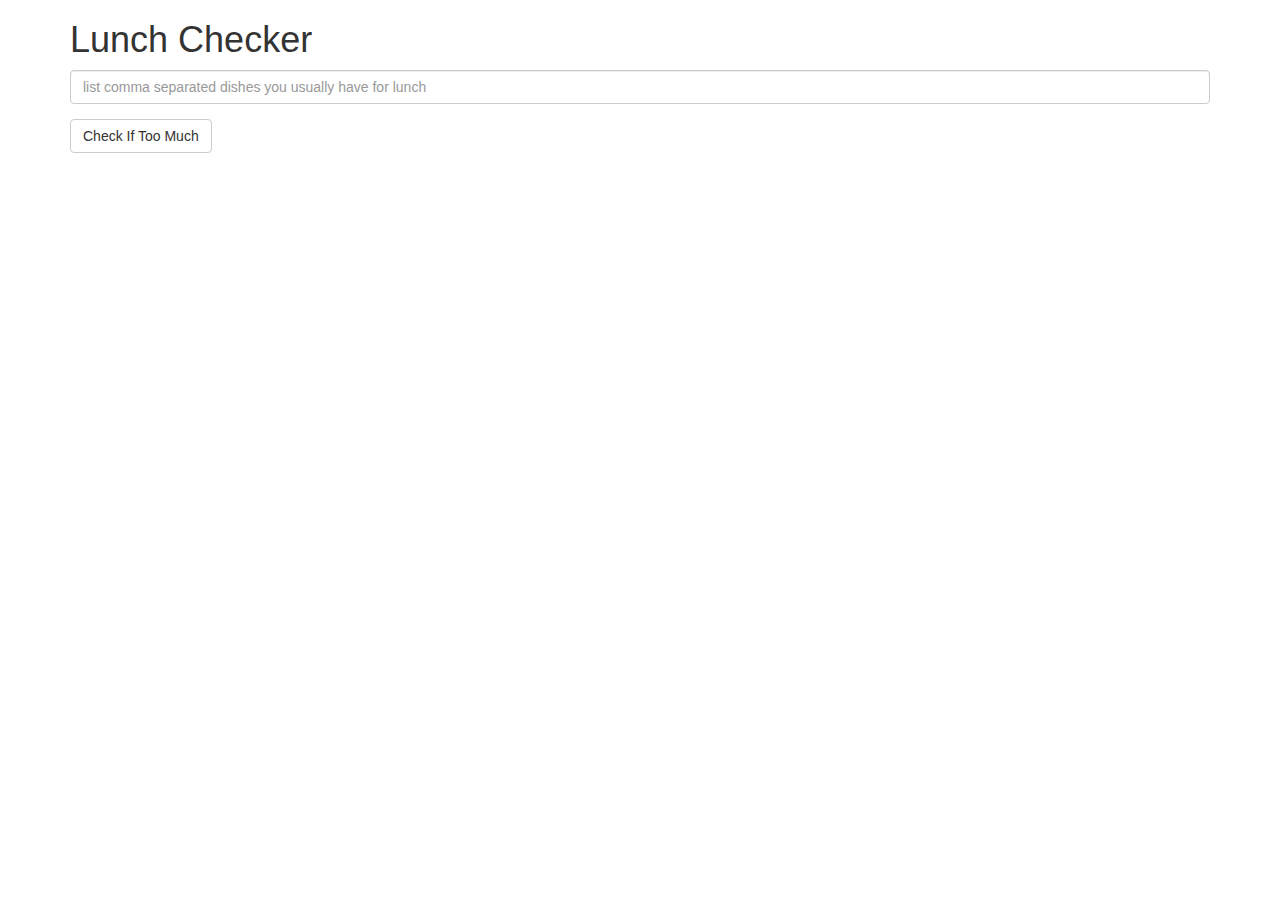
<file: module1-solution/index.html>
<!doctype html>
<html lang="en" ng-app='LunchCheck'>
  <head>
    <title>Lunch Checker</title>
    <meta name="viewport" content="width=device-width, initial-scale=1">
    <link rel="stylesheet" href="styles/bootstrap.min.css">
    <style>
      .message { font-size: 1.3em; font-weight: bold; }
    </style>
    <script src="angular.min.js"></script>
    <script src="app.js"></script>
  </head>
  <body>
     <div class="container" ng-controller="LunchCheckController">
       <h1>Lunch Checker</h1>
           <div class="form-group">
               <input id="lunch-menu" ng-model="lunch_menu" type="text"
               placeholder="list comma separated dishes you usually have for lunch"
               class="form-control" ng-style="textboxStyle">
               <!-- Not considering empty input , , i.e. item 1, item2, ,item3 -->
           </div>
           <div class="form-group">
               <button class="btn btn-default" ng-click="checkNumberOfItems();">Check If Too Much</button>
           </div>
           <div class="form-group message" ng-style="messageStyle">
             {{ message }}
           </div>
     </div>
  </body>
</html>
</file>
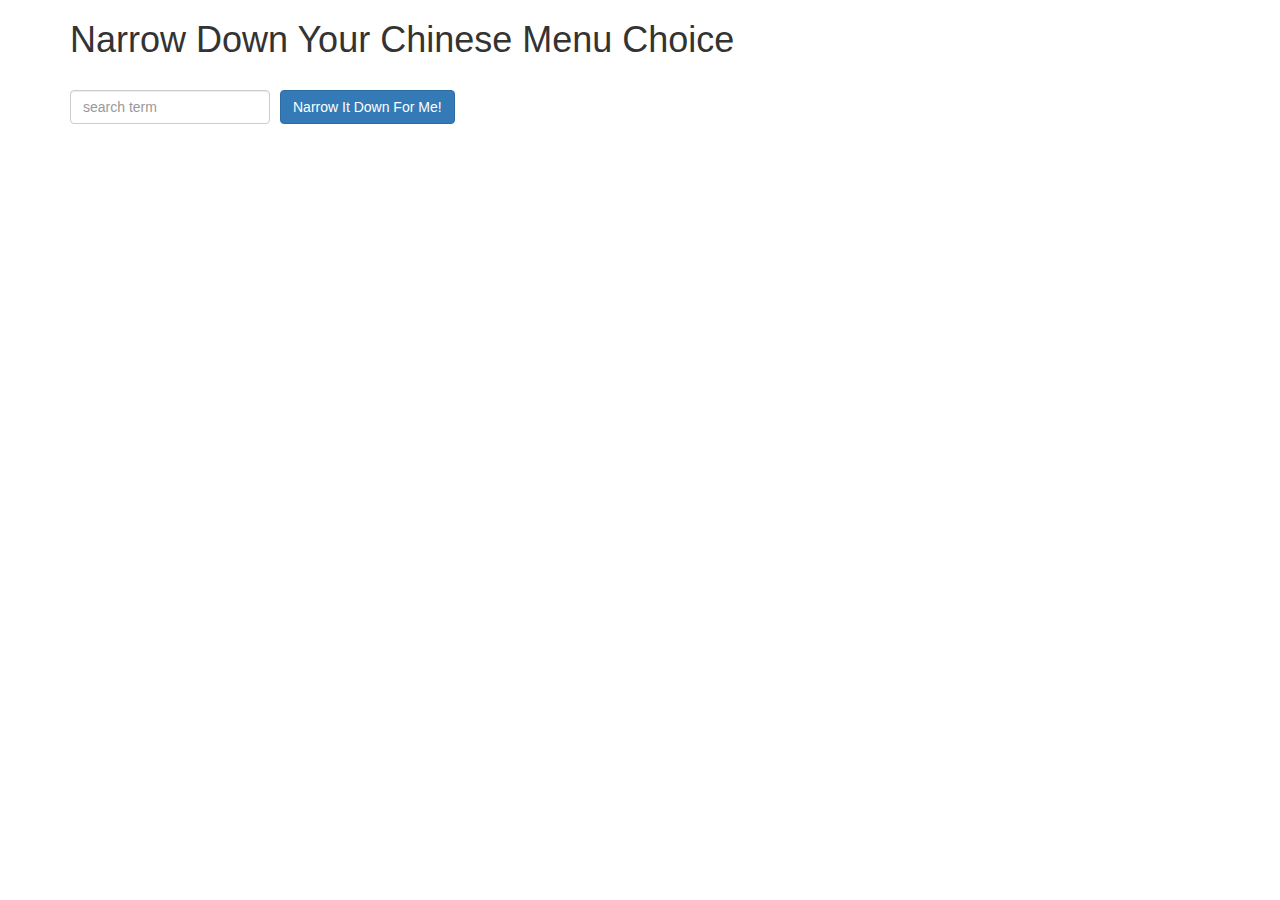
<file: module3-solution/index.html>
<!doctype html>
<html lang="en">
  <head>
    <title>Narrow Down Your Menu Choice</title>
    <meta name="viewport" content="width=device-width, initial-scale=1">
    <link rel="stylesheet" href="styles/bootstrap.min.css">
    <link rel="stylesheet" href="styles/styles.css">
    <script src="angular.min.js"></script>
    <script src="app.js"></script>
  </head>
<body>
  <div class="container" ng-app="NarrowItDownApp">
  <h1>Narrow Down Your Chinese Menu Choice</h1>
    <div class="form-group" ng-controller="NarrowItDownController as narrow">
      <div>
        <input type="text" placeholder="search term" class="form-control" ng-model="narrow.searchTerm">
      </div>
      <div class="form-group narrow-button">
        <button class="btn btn-primary" ng-click="narrow.findItems(narrow.searchTerm);">
          Narrow It Down For Me!
        </button>
      </div>
      <found-items items="narrow.found" on-remove="narrow.removeItem(index)"></found-items>
      <div class="col-sm-12" id="error" ng-if="narrow.error"> {{ narrow.error }} </div>
    </div>
  </div>

</body>
</html>
</file>
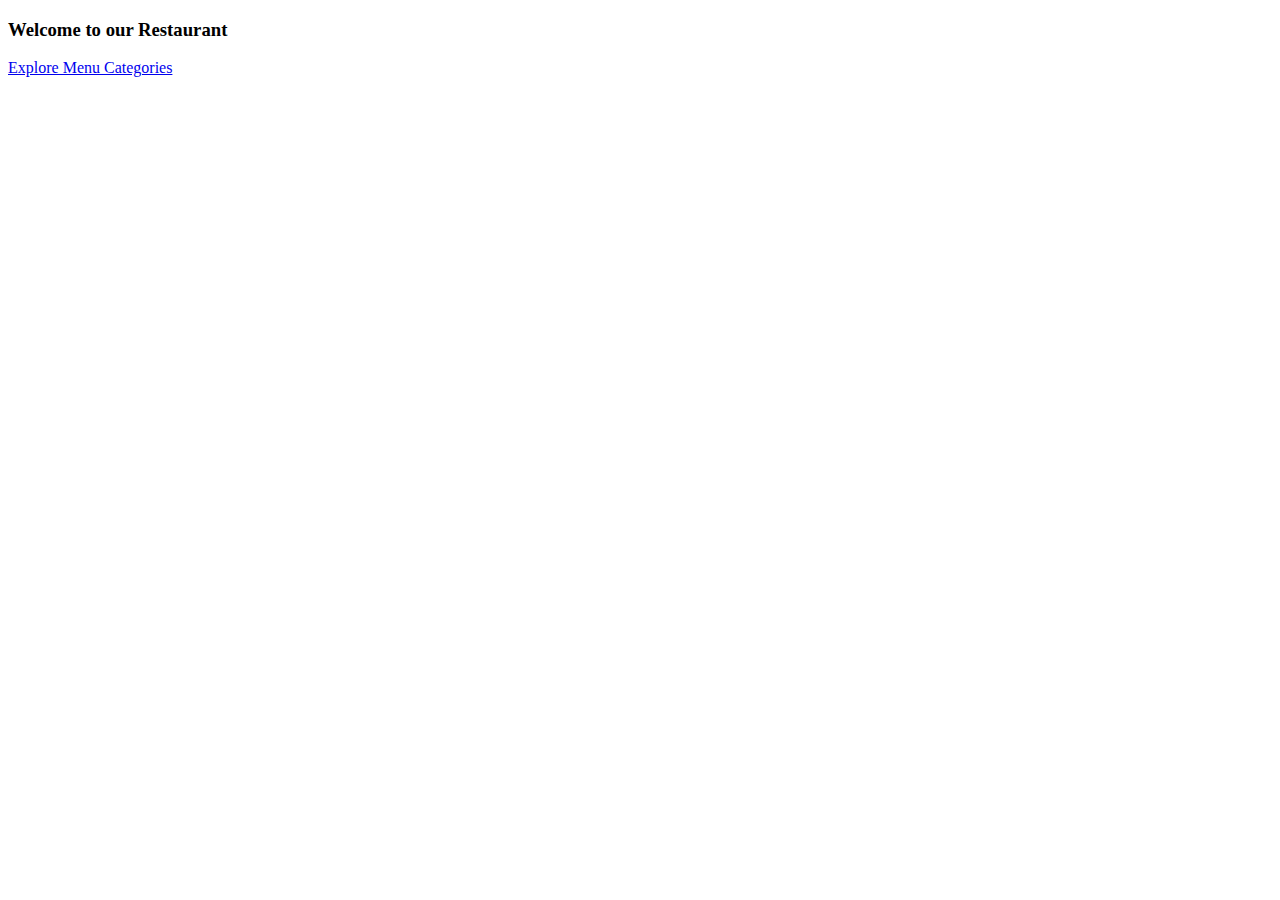
<file: module4-solution/index.html>
<!DOCTYPE html>
<html lang="en" ng-app="MenuApp">
  <head>
    <meta charset="utf-8">
    <title>Menu App</title>
    <meta name="viewport" content="width=device-width, initial-scale=1">
    <style>
      .categories:hover {
        border: 2px solid black;
        cursor: pointer;
        font-size: 1.2em;
        padding: 2px;
      }
    </style>
  </head>
  <body>

    <ui-view></ui-view>

    <!-- Libraries -->
    <script src="lib/angular.min.js"></script>
    <script src="lib/angular-ui-router.min.js"></script>

    <!-- Importing the Modules -->
    <script src="src/menuapp/data.module.js"></script>
    <script src="src/menuapp/menuapp.module.js"></script>

    <!-- Imporing the MenuDataService -->
    <script src="src/menuapp/menudata.service.js"></script>
    <!-- Importing the Categories component -->
    <script src="src/menuapp/categories.component.js"></script>
    <script src="src/menuapp/categories.controller.js"></script>
    <!-- Importing the Items component -->
    <script src="src/menuapp/items.component.js"></script>
    <script src="src/menuapp/items.controller.js"></script>

    <!-- Importing the Routes file -->
    <script src="src/menuapp/routes.js"></script>

  </body>
</html>
</file>
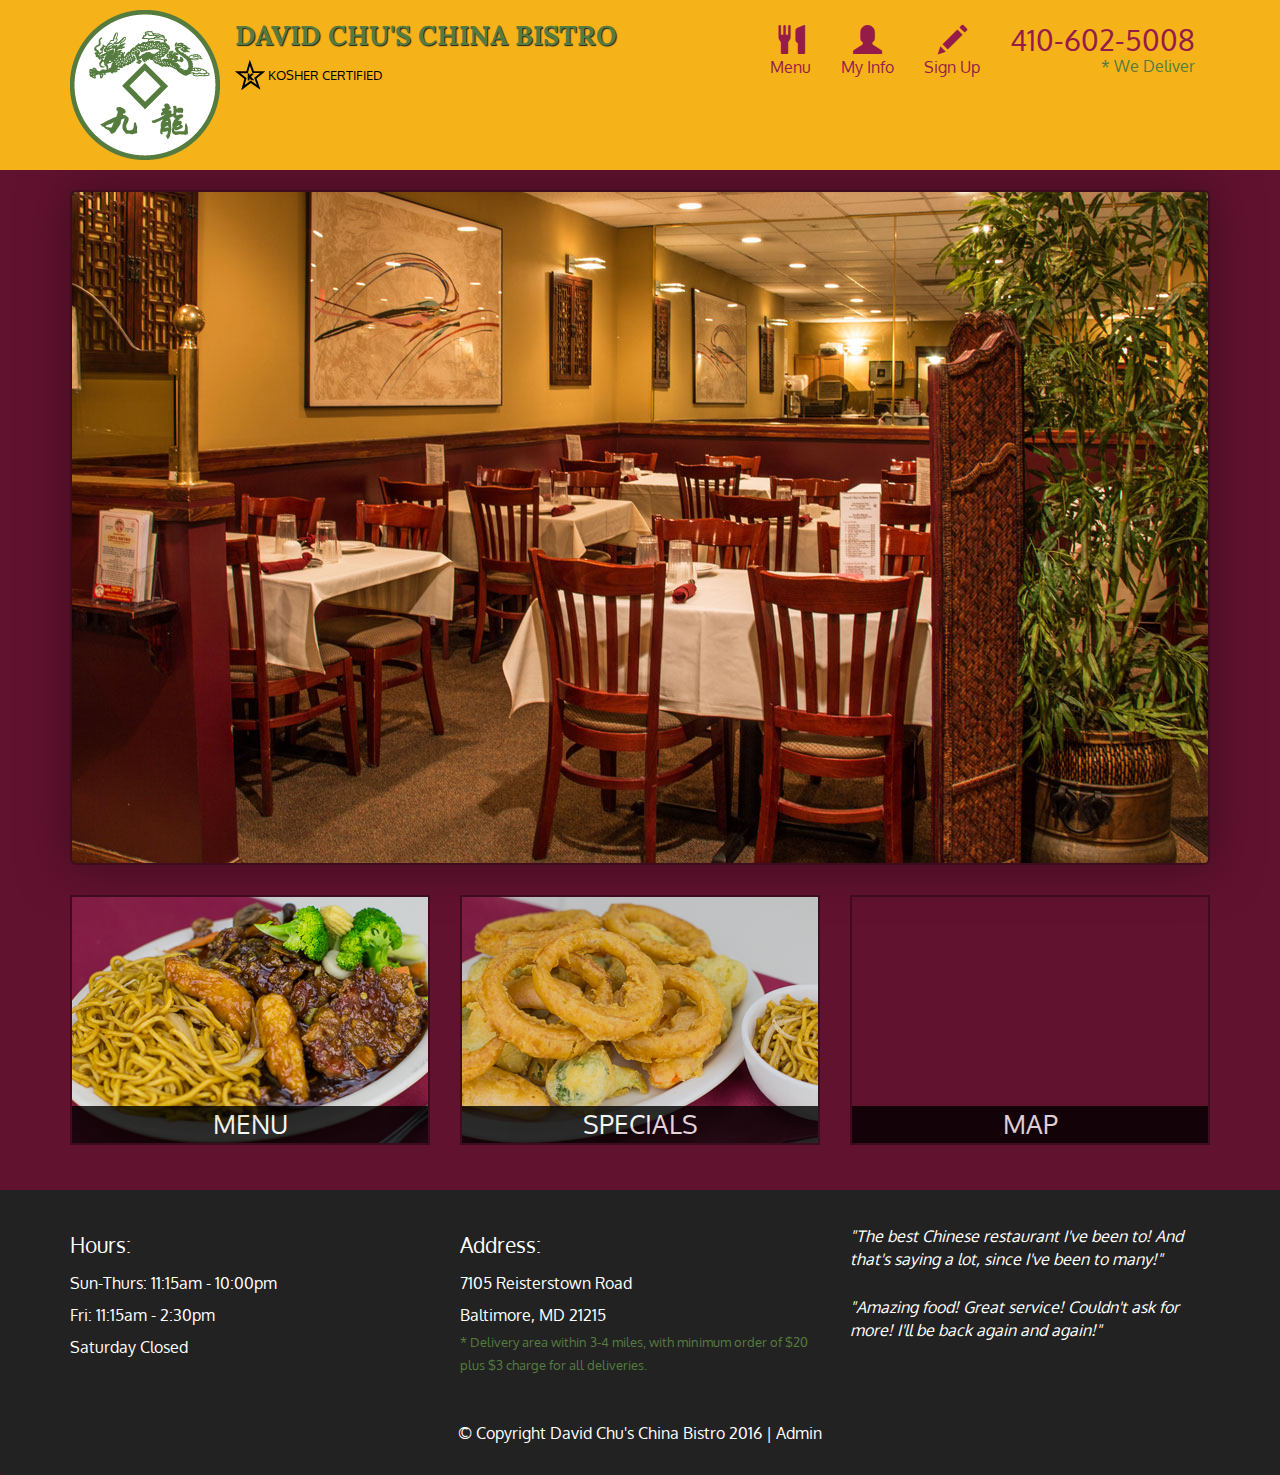
<file: module5-solution/index.html>
<!DOCTYPE html>
<html lang="en">
  <head>
    <meta charset="utf-8">
    <meta http-equiv="X-UA-Compatible" content="IE=edge">
    <meta name="viewport" content="width=device-width, initial-scale=1">
    <title>David Chu's China Bistro</title>
    <link href='https://fonts.googleapis.com/css?family=Oxygen:400,300,700' rel='stylesheet' type='text/css'>
    <link href='https://fonts.googleapis.com/css?family=Lora' rel='stylesheet' type='text/css'>
    <link rel="stylesheet" href="css/bootstrap.min.css">
    <link rel="stylesheet" href="css/restaurant.css">
    <link rel="stylesheet" href="css/common.css">
    <link rel="stylesheet" href="css/user.css">
  </head>
  <body ng-app="restaurant" ng-strict-di>

    <!-- Fixed position loading indicator -->
    <loading class="loading-indicator"></loading>

    <header>
      <nav id="header-nav" class="navbar navbar-default">
        <div class="container">
          <div class="navbar-header">
            <a href="index.html" class="pull-left visible-md visible-lg">
              <div id="logo-img" alt="Logo image"></div>
            </a>

            <div class="navbar-brand">
              <a href="index.html"><h1>David Chu's China Bistro</h1></a>
              <p>
              <img src="images/star-k-logo.png" alt="Kosher certification">
              <span>Kosher Certified</span>
              </p>
            </div>

            <button id="navbarToggle" type="button" class="navbar-toggle collapsed" data-toggle="collapse" data-target="#collapsable-nav" aria-expanded="false">
              <span class="sr-only">Toggle navigation</span>
              <span class="icon-bar"></span>
              <span class="icon-bar"></span>
              <span class="icon-bar"></span>
            </button>
          </div>

          <div id="collapsable-nav" class="collapse navbar-collapse">
            <ul id="nav-list" class="nav navbar-nav navbar-right">
              <li id="navHomeButton" class="visible-xs">
                <a href="index.html">
                  <span class="glyphicon glyphicon-home"></span> Home</a>
              </li>
              <li id="navMenuButton" ui-sref-active="active">
                <a ui-sref="public.menu">
                  <span class="glyphicon glyphicon-cutlery"></span><br class="hidden-xs"> Menu</a>
              </li>
              <li>
                <a ui-sref="public.myinfo">
                  <span class="glyphicon glyphicon-user"></span><br class="hidden-xs">My Info</a>
              </li>
              <li>
                <a ui-sref="public.signup">
                  <span class="glyphicon glyphicon-pencil"></span><br class="hidden-xs">Sign Up</a>
              </li>
              <li id="phone" class="hidden-xs">
                <a href="tel:410-602-5008">
                  <span>410-602-5008</span></a><div>* We Deliver</div>
              </li>
            </ul><!-- #nav-list -->
          </div><!-- .collapse .navbar-collapse -->
        </div><!-- .container -->
      </nav><!-- #header-nav -->
    </header>

    <div id="call-btn" class="visible-xs">
      <a class="btn" href="tel:410-602-5008">
        <span class="glyphicon glyphicon-earphone"></span>
        410-602-5008
      </a>
    </div>
    <div id="xs-deliver" class="text-center visible-xs">* We Deliver</div>

    <ui-view>
      <div class="text-center initial-loading">
        <h2>Loading Site...</h2>
      </div>
    </ui-view>

    <footer class="panel-footer">
      <div class="container">
        <div class="row">
          <section id="hours" class="col-sm-4">
            <span>Hours:</span><br>
            Sun-Thurs: 11:15am - 10:00pm<br>
            Fri: 11:15am - 2:30pm<br>
            Saturday Closed
            <hr class="visible-xs">
          </section>
          <section id="address" class="col-sm-4">
            <span>Address:</span><br>
            7105 Reisterstown Road<br>
            Baltimore, MD 21215
            <p>* Delivery area within 3-4 miles, with minimum order of $20 plus $3 charge for all deliveries.</p>
            <hr class="visible-xs">
          </section>
          <section id="testimonials" class="col-sm-4">
            <p>"The best Chinese restaurant I've been to! And that's saying a lot, since I've been to many!"</p>
            <p>"Amazing food! Great service! Couldn't ask for more! I'll be back again and again!"</p>
          </section>
        </div>
        <div class="text-center">
          &copy; Copyright David Chu's China Bistro 2016 |
          <a ui-sref="admin.auth">Admin</a></div>
      </div>
    </footer>

    <!-- Libs -->
    <script src="lib/jquery-2.1.4.min.js"></script>
    <script src="lib/bootstrap.min.js"></script>
    <script src="lib/angular.min.js"></script>
    <script src="lib/angular-ui-router.min.js"></script>

    <!-- Main Restaurant Module -->
    <script src="src/restaurant.module.js"></script>

    <!-- Common Module -->
    <script src="src/common/common.module.js"></script>
    <script src="src/common/loading/loading.component.js"></script>
    <script src="src/common/loading/loading.interceptor.js"></script>
    <script src="src/common/menu.service.js"></script>

    <!-- Public Module -->
    <script src="src/public/public.module.js"></script>
    <script src="src/public/public.routes.js"></script>
    <script src="src/public/menu/menu.controller.js"></script>
    <script src="src/public/menu-category/menu-category.component.js"></script>
    <script src="src/public/menu-items/menu-items.controller.js"></script>
    <script src="src/public/menu-item/menu-item.component.js"></script>
    <script src="src/public/signup/signup.controller.js"></script>
    <script src="src/public/user.service.js"></script>
    <script src="src/public/my-info/my-info.controller.js"></script>

  </body>

</html>
</file>
<file: module3-solution/styles/styles.css>
h1 {
  margin-bottom: 30px;
}
input[type="text"] {
  width: 200px;
  float: left;
}
.narrow-button {
  float: left;
  margin-left: 10px;
}
.loader {
  display: none;
  margin-left: 5px;
  font-size: 10px;
  float: left;
  border-top: 1.1em solid rgba(147, 147, 147, 0.2);
  border-right: 1.1em solid rgba(147, 147, 147, 0.2);
  border-bottom: 1.1em solid rgba(147, 147, 147, 0.2);
  border-left: 1.1em solid #676767;
  -webkit-transform: translateZ(0);
  -ms-transform: translateZ(0);
  transform: translateZ(0);
  -webkit-animation: load8 1.1s infinite linear;
  animation: load8 1.1s infinite linear;
}
.loader,
.loader:after {
  border-radius: 50%;
  width: 3em;
  height: 3em;
}
@-webkit-keyframes load8 {
  0% {
    -webkit-transform: rotate(0deg);
    transform: rotate(0deg);
  }
  100% {
    -webkit-transform: rotate(360deg);
    transform: rotate(360deg);
  }
}
@keyframes load8 {
  0% {
    -webkit-transform: rotate(0deg);
    transform: rotate(0deg);
  }
  100% {
    -webkit-transform: rotate(360deg);
    transform: rotate(360deg);
  }
}

#error {
  color: red;
}
</file>
<file: module5-solution/css/restaurant.css>
body {
  font-size: 16px;
  color: #fff;
  background-color: #61122f;
  font-family: 'Oxygen', sans-serif;
}

.initial-loading {
  margin-top: 60px;
}

/** HEADER **/
#header-nav {
  background-color: #f6b319;
  border-radius: 0;
  border: 0;
}

#logo-img {
  background: url('../images/restaurant-logo_large.png') no-repeat;
  width: 150px;
  height: 150px;
  margin: 10px 15px 10px 0;
}

.navbar-brand {
  padding-top: 25px;
}
.navbar-brand h1 { /* Restaurant name */
  font-family: 'Lora', serif;
  color: #557c3e;
  font-size: 1.5em;
  text-transform: uppercase;
  font-weight: bold;
  text-shadow: 1px 1px 1px #222;
  margin-top: 0;
  margin-bottom: 0;
  line-height: .75;
}
.navbar-brand a:hover, .navbar-brand a:focus {
  text-decoration: none;
}
.navbar-brand p { /* Kosher cert */
  color: #000;
  text-transform: uppercase;
  font-size: .7em;
  margin-top: 15px;
}
.navbar-brand p span { /* Star-K */
  vertical-align: middle;
}

#nav-list {
  margin-top: 10px;
}
#nav-list a {
  color: #951C49;
  text-align: center;
}
#nav-list a:hover {
  background: #E7E7E7;
}
#nav-list a span {
  font-size: 1.8em;
}

#phone {
  margin-top: 5px;
}
#phone a { /* Phone number */
  text-align: right;
  padding-bottom: 0;
}
#phone div { /* We Deliver */
  color: #557c3e;
  text-align: right;
  padding-right: 15px;
}

.navbar-header button.navbar-toggle, .navbar-header .icon-bar {
  border: 1px solid #61122f;
}
.navbar-header button.navbar-toggle {
  clear: both;
  margin-top: -30px;
}
/* END HEADER */

/* FOOTER */
.panel-footer {
  margin-top: 30px;
  padding-top: 35px;
  padding-bottom: 30px;
  background-color: #222;
  border-top: 0;
}
.panel-footer div.row {
  margin-bottom: 35px;
}
#hours, #address {
  line-height: 2;
}
#hours > span, #address > span {
  font-size: 1.3em;
}
#address p {
  color: #557c3e;
  font-size: .8em;
  line-height: 1.8;
}
#testimonials {
  font-style: italic;
}
#testimonials p:nth-child(2) {
  margin-top: 25px;
}
a[ui-sref="admin.auth"] {
  color: #fff;
}
/* END FOOTER */

/********** Medium devices only **********/
@media (min-width: 992px) and (max-width: 1199px) {
  /* Header */
  #logo-img {
    background: url('../images/restaurant-logo_medium.png') no-repeat;
    width: 100px;
    height: 100px;
    margin: 5px 5px 5px 0;
  }
  /* End Header */
}


/********** Extra small devices only **********/
@media (max-width: 767px) {
  /* Header */
  .navbar-brand {
    padding-top: 10px;
    height: 80px;
  }
  .navbar-brand h1 { /* Restaurant name */
    padding-top: 10px;
    font-size: 5vw; /* 1vw = 1% of viewport width */
  }
  .navbar-brand p { /* Kosher cert */
    font-size: .6em;
    margin-top: 12px;
  }
  .navbar-brand p img { /* Star-K */
    height: 20px;
  }

  #collapsable-nav a { /* Collapsed nav menu text */
    font-size: 1.2em;
  }
  #collapsable-nav a span { /* Collapsed nav menu glyph */
    font-size: 1em;
    margin-right: 5px;
  }

  #call-btn > a {
    font-size: 1.5em;
    display: block;
    margin: 0 20px;
    padding: 10px;
    border: 2px solid #fff;
    background-color: #f6b319;
    color: #951c49;
  }
  #xs-deliver {
    margin-top: 5px;
    font-size: .7em;
    letter-spacing: .1em;
    text-transform: uppercase;
  }
  /* End Header */

  /* Footer */
  .panel-footer section {
    margin-bottom: 30px;
    text-align: center;
  }
  .panel-footer section:nth-child(3) {
    margin-bottom: 0; /* margin already exists on the whole row */
  }
  .panel-footer section hr {
    width: 50%;
  }
  /* End Footer */
}


/********** Super extra small devices Only :-) (e.g., iPhone 4) **********/
@media (max-width: 479px) {
  /* Header */
  .navbar-brand h1 { /* Restaurant name */
    padding-top: 5px;
    font-size: 6vw;
  }
  /* End Header */
}
</file>
<file: module5-solution/css/common.css>
.loading-indicator {
    display: block;
    width: 70px;
    position: fixed;
    left: 0;
    right: 0;
    margin: 0 auto;
    top: 40%;
    z-index: 100;
    background-color: #FFF;
}

.loading-indicator img {
    width: 70px;
    background-color: #FFF;
}

.ui-view-placeholder {
    margin-top: 60px;
}
</file>
<file: module5-solution/css/user.css>
#signup-title, #myinfo-title {
  text-align: center;
}

.capitalize {
   text-transform: capitalize;
}

#signup-button {
  text-align: center;
}
</file>
